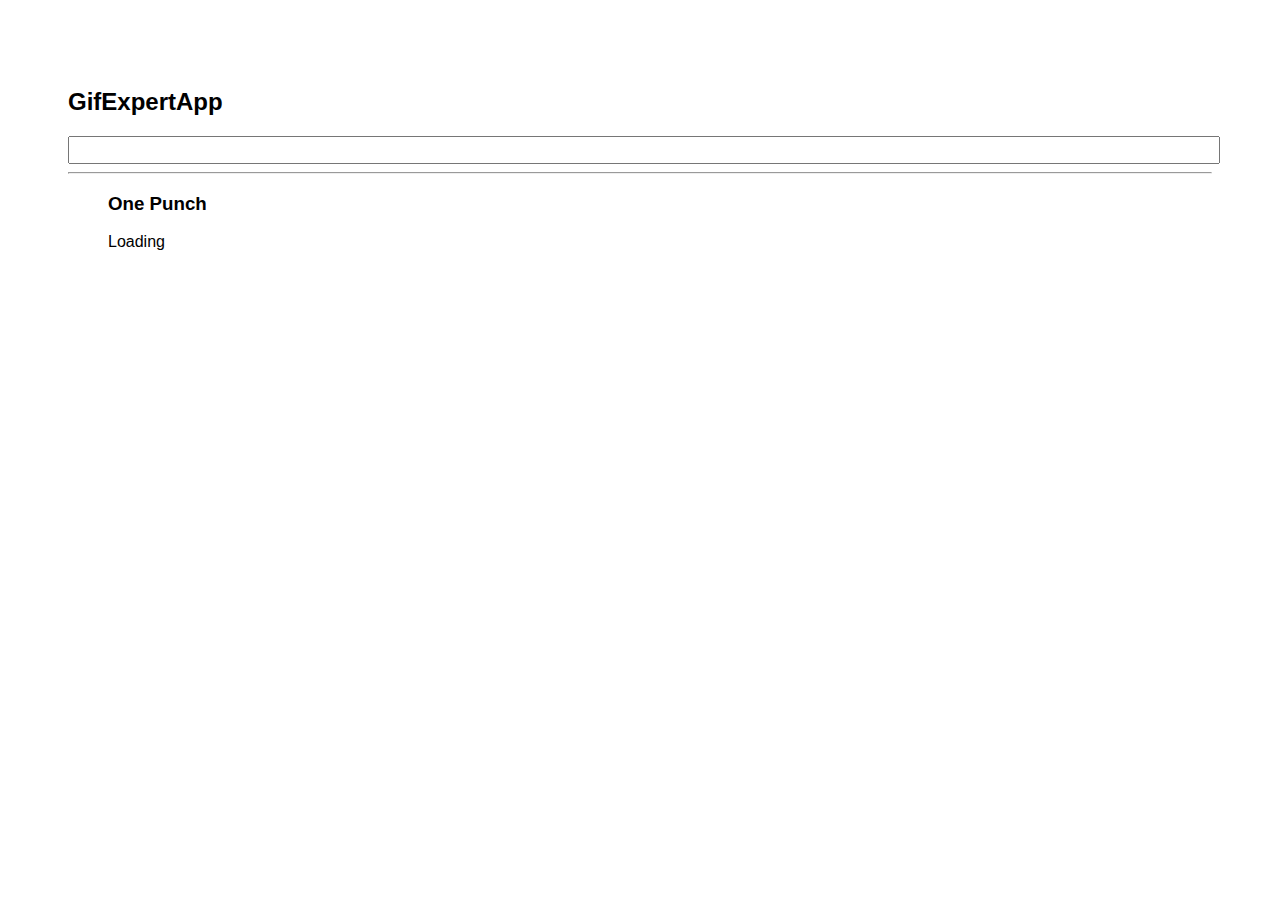
<file: docs/index.html>
<!doctype html>
<html lang="en">

<head>
    <meta charset="utf-8" />
    <link rel="icon" href="./favicon.ico" />
    <meta name="viewport" content="width=device-width,initial-scale=1" />
    <meta name="theme-color" content="#000000" />
    <meta name="description" content="Web site created using create-react-app" />
    <link rel="apple-touch-icon" href="./logo192.png" />
    <link rel="manifest" href="./manifest.json" />
    <link rel="stylesheet" href="https://cdnjs.cloudflare.com/ajax/libs/animate.css/4.1.1/animate.min.css" />
    <title>GifsExpertApp</title>
    <script defer="defer" src="./static/js/main.30a6ee40.js"></script>
    <link href="./static/css/main.9654f938.css" rel="stylesheet">
</head>

<body><noscript>You need to enable JavaScript to run this app.</noscript>
    <div id="root"></div>
</body>

</html>
</file>
<file: docs/static/css/main.9654f938.css>
*{font-family:Lucida Grande,Lucida Sans,Arial,sans-serif}body{padding:60px}input{color:grey;font-size:1.2rem;width:100%}.card{align-content:center;border:1px solid gray;border-bottom:10px;border-radius:6px;margin-right:10px;overflow:hidden}.card p{padding:5px;text-align:center}.card img{max-height:170px}.card-grid{display:flex;flex-direction:row;flex-wrap:wrap}
/*# sourceMappingURL=main.9654f938.css.map*/
</file>
